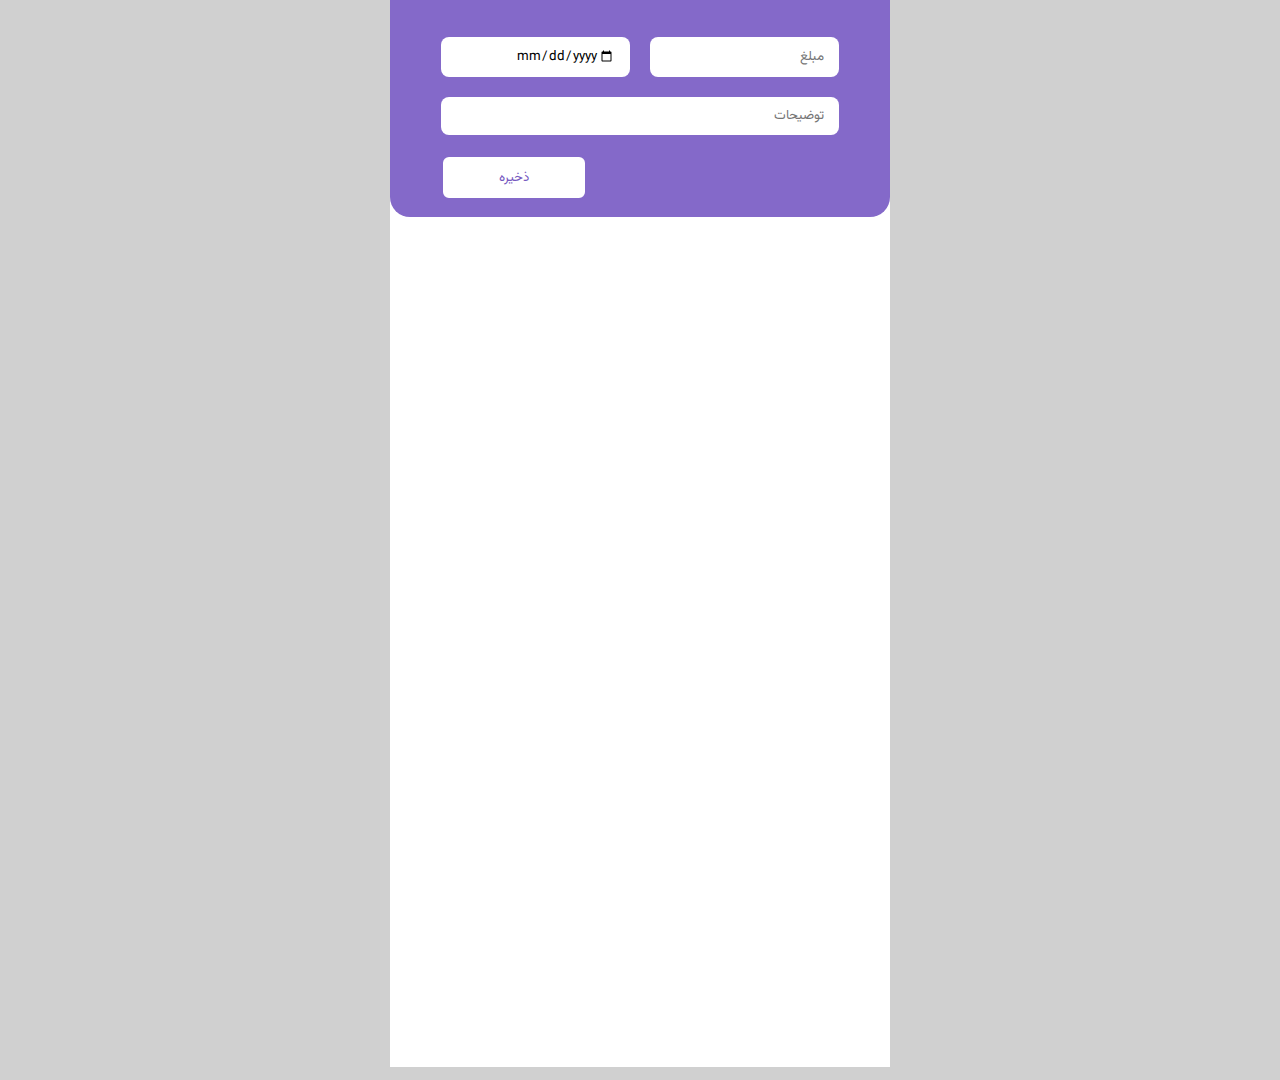
<file: index.html>
<!DOCTYPE html>
<html lang="en">
  <head>
    <meta charset="UTF-8" />
    <meta http-equiv="X-UA-Compatible" content="IE=edge" />
    <meta name="viewport" content="width=device-width, initial-scale=1.0" />
    <title>Reminder-App</title>
    <link
      rel="stylesheet"
      href="https://cdnjs.cloudflare.com/ajax/libs/font-awesome/4.7.0/css/font-awesome.min.css"
    />

    <link rel="stylesheet" href="styles.css" />
  </head>
  <body>
    <div class="container">
      <div class="col">
        <div class="input-header">
          <div class="input-section">
            <div class="top-row">
              <input type="date" class="indate" placeholder="تاریخ" />
              <input
                type="number"
                class="inmoney"
                onkeypress="return /\d/i.test(event.key)"
                placeholder="مبلغ"
              />
            </div>

            <input
              type="text"
              class="description"
              id="description"
              placeholder="توضیحات"
            />
            <button class="save-btn" id="newReminder">‌ذخیره</button>
          </div>
        </div>
        <ul class="list"></ul>
      </div>
      <script src="index.js"></script>
    </div>
  </body>
</html>
</file>
<file: styles.css>
body {
  background-color: rgb(208, 208, 208);
}
* {
  font-family: Vazirmatn;
}
@font-face {
  font-family: Vazirmatn;
  src: url("./fonts/Vazirmatn-Regular.woff2") format("woff2");
  font-weight: 900;
}
.container {
  max-width: 500px;
  width: 100%;
  margin: auto;
}

.col {
  height: fit-content;
  min-height: 120vh;
  background-color: #fff;
  width: inherit;
}
.input-header {
  background-color: #8469c9;
  color: #fff;
  padding: 7px;
  margin-top: -21px;
  border-bottom-left-radius: 20px;
  border-bottom-right-radius: 20px;
  position: sticky;
  z-index: 100;
  top: 0;
}
.btn-check:hover,
.btn-delete:hover {
  color: #d4c4ed;
  background: #8469c9;
}
.btn-check,
.btn-delete {
  color: #8469c9;
  font-size: 25px;
  background: #d4c4ed;
  border: none;
  margin: 5px;
  border-radius: 8px;
  height: 42px;
  width: 72px;
}
.reminder {
  width: 90%;
  height: 100%;
  border: 1px solid #aba0c5;
  border-radius: 20px;
  margin-top: 15px;

  color: #000;
  background-color: #fff;
  display: -webkit-inline-box;
  line-height: 90px;
  box-shadow: rgb(0 0 0 / 15%) 1.5px 1.5px 2px;
}
.text {
  width: 95%;
  margin: 10px;
  line-height: 2;
  font-size: 15px;
}
.text.checked {
  text-decoration: line-through;
  text-decoration-color: red;
}

.description {
  width: -webkit-fill-available;
  width: -moz-available;
  width: fill-available;
}
.top-row {
  display: flex;
  margin-top: 20px;

  top: 12px;
  justify-content: space-around;
}
.input-section {
  max-width: 86%;
  margin: auto;
}
input::-webkit-outer-spin-button,
input::-webkit-inner-spin-button {
  -webkit-appearance: none;
  margin: 0;
}

input[type="number"] {
  -moz-appearance: textfield;
}
.indate,
.inmoney {
  width: 50%;
}
.description,
.indate,
.inmoney {
  line-height: 38px;
  margin: 10px;
  text-align: right;
  border-width: 0px;
  padding: 0px 15px 0px 0px;
  border-radius: 8px;
}
.save-btn {
  width: 35%;
  padding: 10px;
  margin: 10px;
  border-radius: 8px;
  background-color: #fff;
  color: #775abf;
  border: 2px solid #8469c9;
}
.save-btn:hover {
  background-color: #8469c9;
  color: #fff;
  border: 2px solid #fff;
}
.caption {
  text-decoration: underline;
  font-size: 20px;
  opacity: 90%;
  text-align: right;
  margin-right: 13px;
}
.number {
  font-size: 22px;
  display: flex;
  justify-content: space-between;
  margin-left: 17px;
  margin-right: 17px;
}
.actions {
  display: flex;
  justify-content: space-evenly;
}
</file>
